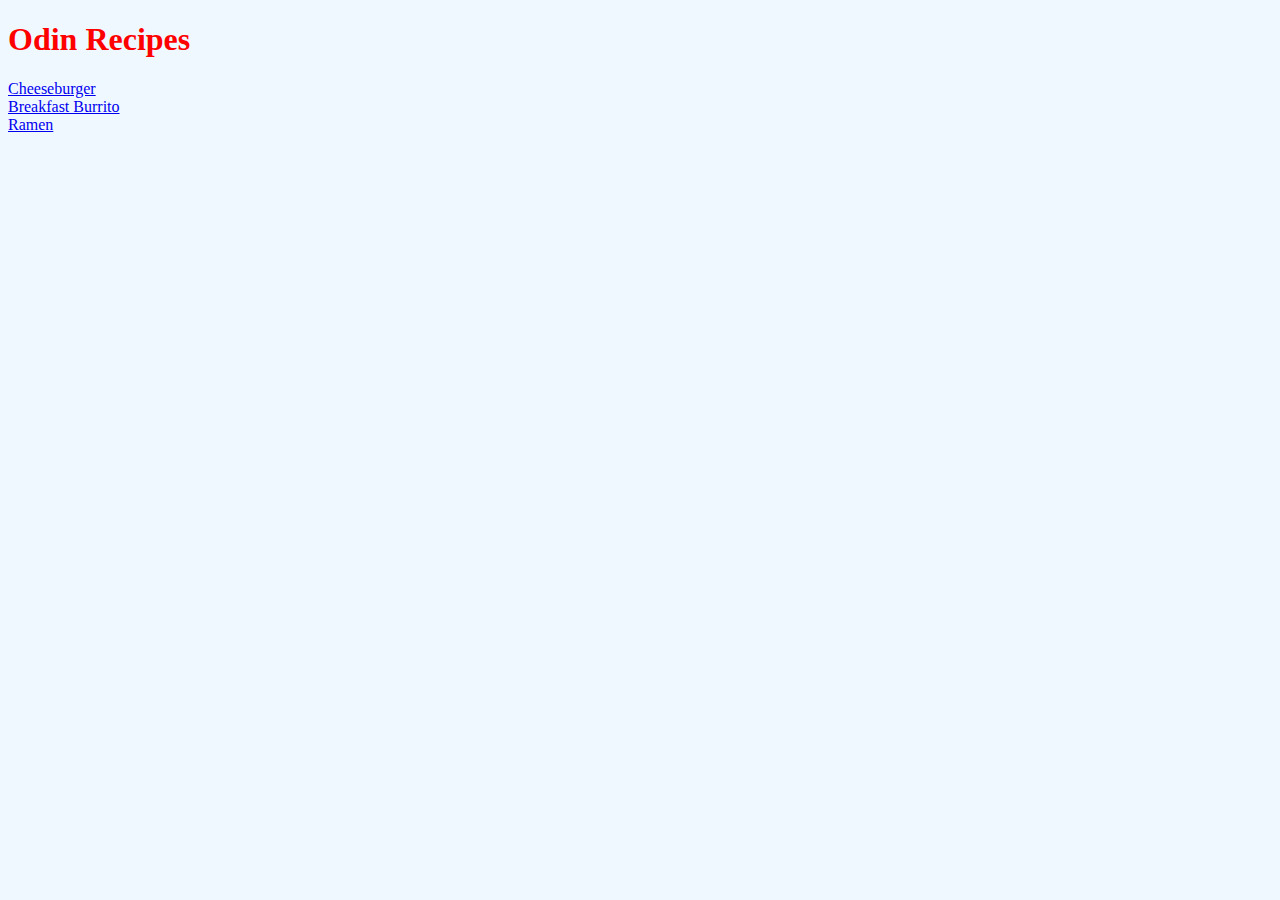
<file: index.html>
<!DOCTYPE html>
<html lang="en">
<head>
    <meta charset="UTF-8">
    <meta http-equiv="X-UA-Compatible" content="IE=edge">
    <meta name="viewport" content="width=device-width, initial-scale=1.0">
    <title>Odin Recipes</title>
</head>
<body>
    <h1>Odin Recipes</h1>
    <li><a href="/Users/roeenacal/repos/odin-recipes/recipes/cheeseburger.html">Cheeseburger</a></li>
    <li><a href="/Users/roeenacal/repos/odin-recipes/recipes/breakfast-burrito.html">Breakfast Burrito</a></li>
    <li><a href="/Users/roeenacal/repos/odin-recipes/recipes/ramen.html">Ramen</a></li>
</body>
<style>
    h1 {
        font-size: 30;
        color: red;
    }
    *{
        background-color: aliceblue;
    }
</style>
</html>
</file>
